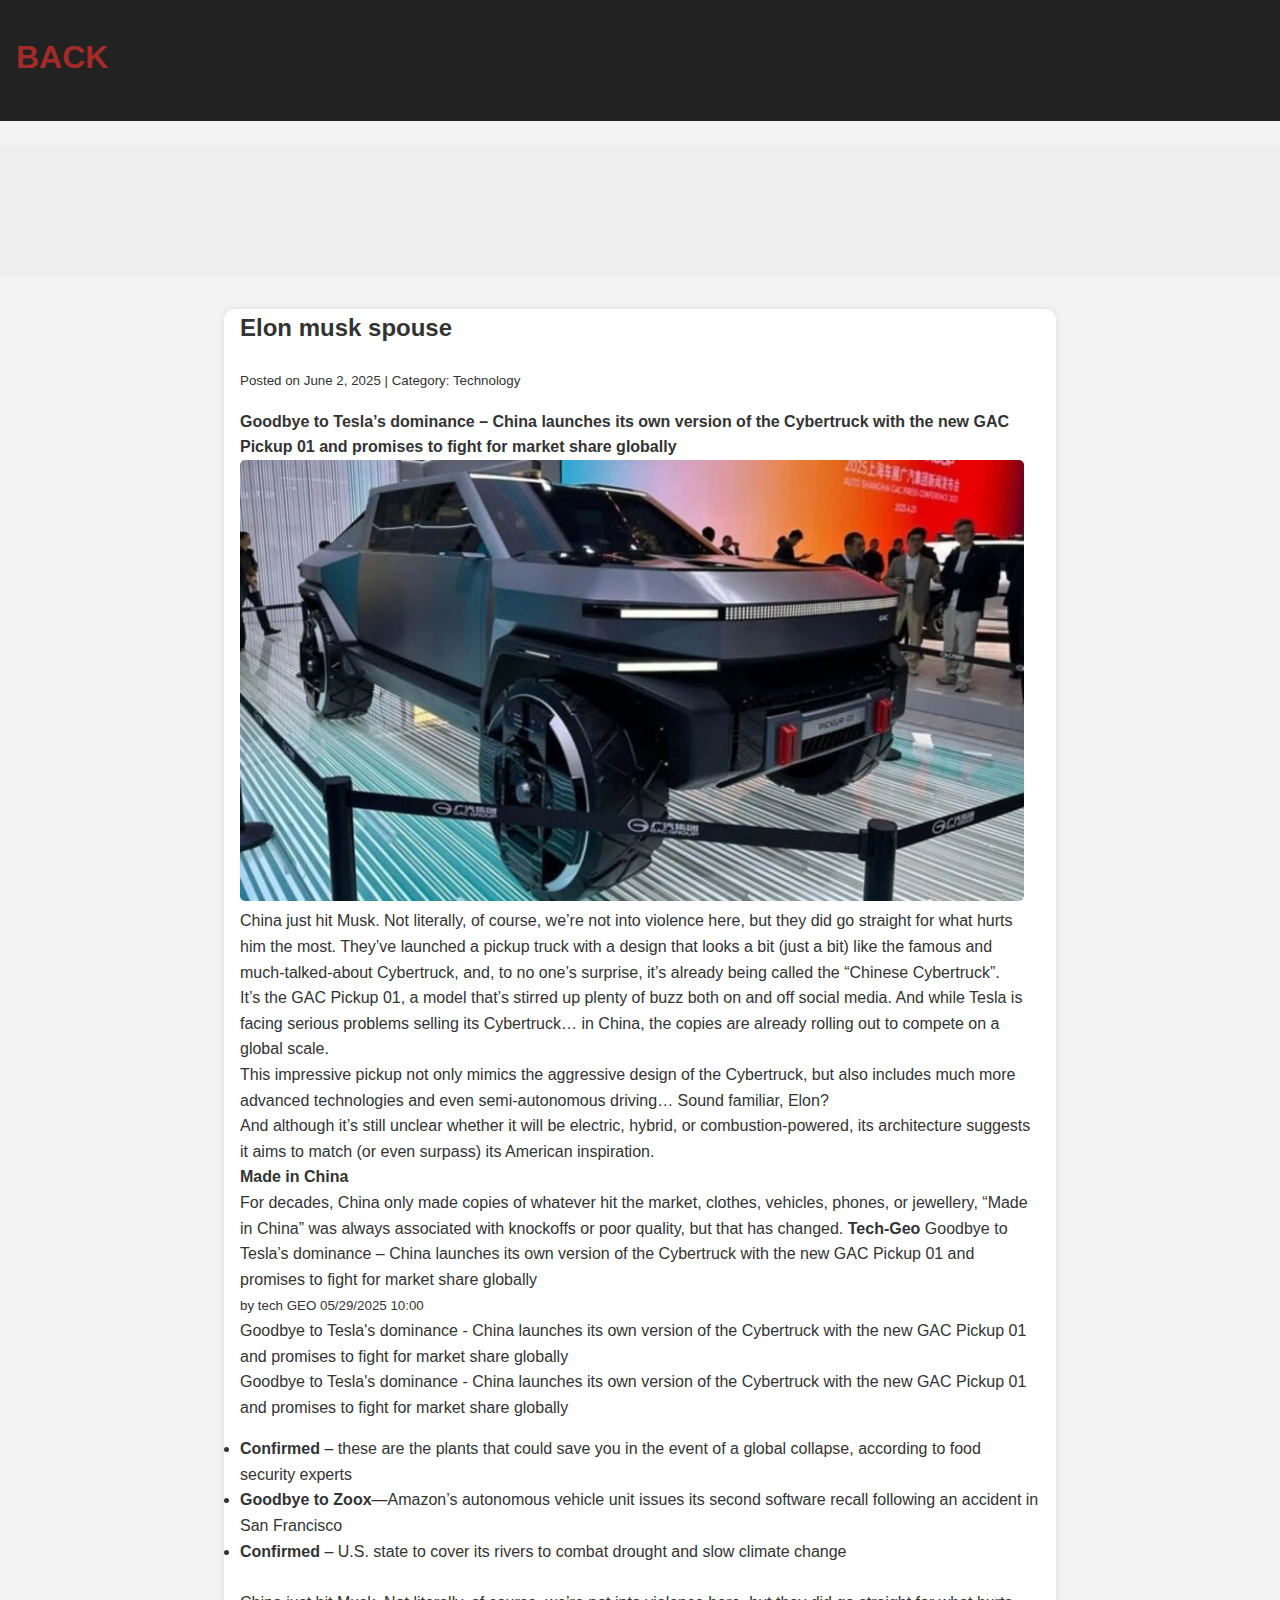
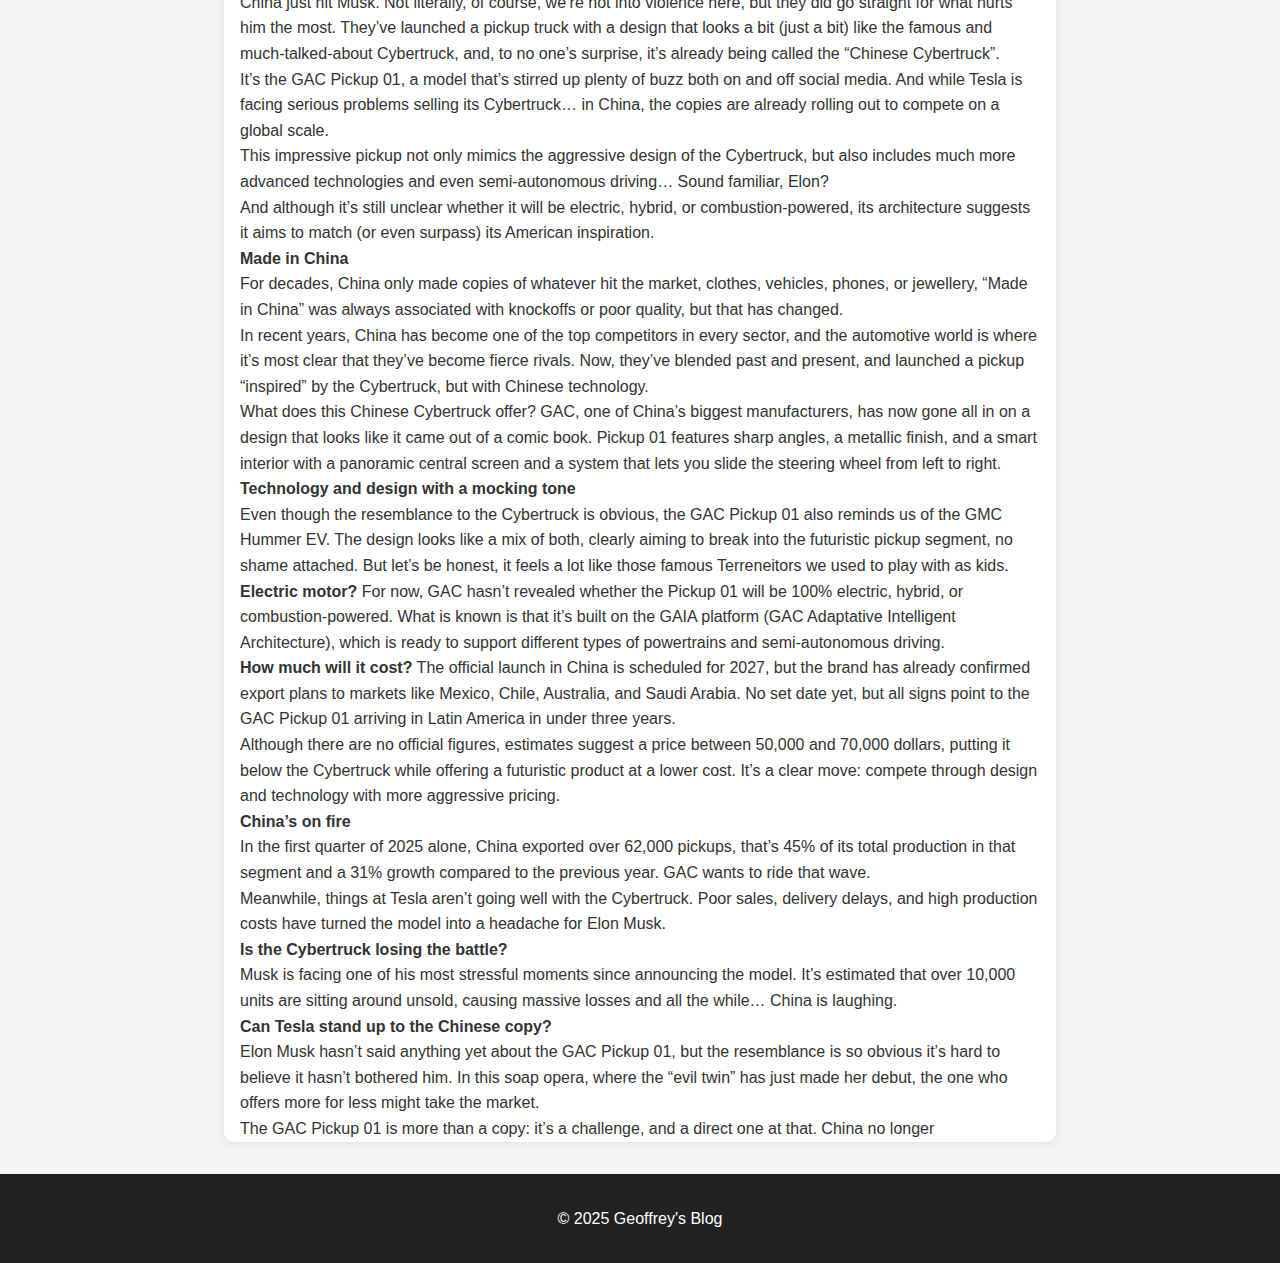
<file: blog6.html>
<!DOCTYPE html>
<html lang="en">
<head>
  <meta charset="UTF-8"/>
  <meta name="viewport" content="width=device-width, initial-scale=1.0"/>
  <title>who is Elon musk spouse </title>
  <link rel="stylesheet" href="style.css"/>
</head>
<body>
  <header>
    <H1 style="text-align :left ;"><a href="index.html">BACK </a></h1>
  </header>

  <section class="ad-section">
    <!-- Ad Code Here -->
  </section>

  <main>
    <article class="blog-post">
      <h2>Elon musk spouse </h2>
      <p><small>Posted on June 2, 2025 | Category: Technology</small></p>
      <p><b>Goodbye to Tesla’s dominance – China launches its own version of the Cybertruck with the new GAC Pickup 01 and promises to fight for market share globally</b>
         <img src="Cybertruck.jpg" alt="Tech Trends 2025" width="98%"/>
      China just hit Musk. Not literally, of course, we’re not into violence here, but they did go straight for what hurts him the most. They’ve launched a pickup truck with a design that looks a bit (just a bit) like the famous and much-talked-about Cybertruck, and, to no one’s surprise, it’s already being called the “Chinese Cybertruck”.<br>
      It’s the GAC Pickup 01, a model that’s stirred up plenty of buzz both on and off social media. And while Tesla is facing serious problems selling its Cybertruck… in China, the copies are already rolling out to compete on a global scale.<br>

This impressive pickup not only mimics the aggressive design of the Cybertruck, but also includes much more advanced technologies and even semi-autonomous driving… Sound familiar, Elon?<br>
And although it’s still unclear whether it will be electric, hybrid, or combustion-powered, its architecture suggests it aims to match (or even surpass) its American inspiration.<br>

<b>Made in China</b><br>
For decades, China only made copies of whatever hit the market, clothes, vehicles, phones, or jewellery,  “Made in China” was always associated with knockoffs or poor quality, but that has changed.
<b>Tech-Geo </b>
Goodbye to Tesla’s dominance – China launches its own version of the Cybertruck with the new GAC Pickup 01 and promises to fight for market share globally<br>
<small>by tech GEO 05/29/2025 10:00</small><br>
Goodbye to Tesla's dominance - China launches its own version of the Cybertruck with the new GAC Pickup 01 and promises to fight for market share globally<br>
Goodbye to Tesla's dominance - China launches its own version of the Cybertruck with the new GAC Pickup 01 and promises to fight for market share globally<br>


<li><b>Confirmed </b>– these are the plants that could save you in the event of a global collapse, according to food security experts</li>
<li><b>Goodbye to Zoox</b>—Amazon’s autonomous vehicle unit issues its second software recall following an accident in San Francisco</li>
<li><b>Confirmed </b>– U.S. state to cover its rivers to combat drought and slow climate change</li><br>
China just hit Musk. Not literally, of course, we’re not into violence here, but they did go straight for what hurts him the most. They’ve launched a pickup truck with a design that looks a bit (just a bit) like the famous and much-talked-about Cybertruck, and, to no one’s surprise, it’s already being called the “Chinese Cybertruck”.<br>


It’s the GAC Pickup 01, a model that’s stirred up plenty of buzz both on and off social media. And while Tesla is facing serious problems selling its Cybertruck… in China, the copies are already rolling out to compete on a global scale.<br>

This impressive pickup not only mimics the aggressive design of the Cybertruck, but also includes much more advanced technologies and even semi-autonomous driving… Sound familiar, Elon?<br>


And although it’s still unclear whether it will be electric, hybrid, or combustion-powered, its architecture suggests it aims to match (or even surpass) its American inspiration.<br>

<b>Made in China</b><br>
For decades, China only made copies of whatever hit the market, clothes, vehicles, phones, or jewellery,  “Made in China” was always associated with knockoffs or poor quality, but that has changed.
<br>

In recent years, China has become one of the top competitors in every sector, and the automotive world is where it’s most clear that they’ve become fierce rivals. Now, they’ve blended past and present, and launched a pickup “inspired” by the Cybertruck, but with Chinese technology.<br>

What does this Chinese Cybertruck offer?
GAC, one of China’s biggest manufacturers, has now gone all in on a design that looks like it came out of a comic book. Pickup 01 features sharp angles, a metallic finish, and a smart interior with a panoramic central screen and a system that lets you slide the steering wheel from left to right.<br>

<b>Technology and design with a mocking tone</b>
<br>
Even though the resemblance to the Cybertruck is obvious, the GAC Pickup 01 also reminds us of the GMC Hummer EV. The design looks like a mix of both, clearly aiming to break into the futuristic pickup segment, no shame attached. But let’s be honest, it feels a lot like those famous Terreneitors we used to play with as kids.<br>

<b>Electric motor?</b>
For now, GAC hasn’t revealed whether the Pickup 01 will be 100% electric, hybrid, or combustion-powered. What is known is that it’s built on the GAIA platform (GAC Adaptative Intelligent Architecture), which is ready to support different types of powertrains and semi-autonomous driving.<br>

<b>How much will it cost?</b>
The official launch in China is scheduled for 2027, but the brand has already confirmed export plans to markets like Mexico, Chile, Australia, and Saudi Arabia. No set date yet, but all signs point to the GAC Pickup 01 arriving in Latin America in under three years.
<br>
Although there are no official figures, estimates suggest a price between 50,000 and 70,000 dollars, putting it below the Cybertruck while offering a futuristic product at a lower cost. It’s a clear move: compete through design and technology with more aggressive pricing.
<br>
<b>China’s on fire</b><br>
In the first quarter of 2025 alone, China exported over 62,000 pickups, that’s 45% of its total production in that segment and a 31% growth compared to the previous year. GAC wants to ride that wave.
<br>
Meanwhile, things at Tesla aren’t going well with the Cybertruck. Poor sales, delivery delays, and high production costs have turned the model into a headache for Elon Musk.
<br>
<b>Is the Cybertruck losing the battle?</b><br>
Musk is facing one of his most stressful moments since announcing the model. It’s estimated that over 10,000 units are sitting around unsold, causing massive losses and all the while… China is laughing.<br>

<b>Can Tesla stand up to the Chinese copy?</b><br>
Elon Musk hasn’t said anything yet about the GAC Pickup 01, but the resemblance is so obvious it’s hard to believe it hasn’t bothered him. In this soap opera, where the “evil twin” has just made her debut, the one who offers more for less might take the market.
<br>
The GAC Pickup 01 is more than a copy: it’s a challenge, and a direct one at that. China no longer</p>
    </article>
  </main>
  <footer>
    <p>© 2025 Geoffrey's Blog</p>
  </footer>
</body>
</html>
</file>
<file: style.css>
body {
  font-family: Arial, sans-serif;
  line-height: 1.6;
  margin: 0;
  padding: 0;
  background: #f4f4f4;
  color: #333;
}
header, footer {
  background: #222;
  color: #fff;
  padding: 1em;
  text-align: center;
}
h1, h2, h3 {
  margin-top: 0.5em;
}
main {
  max-width: 800px;
  margin: 2em auto;
  padding: 0 1em;
  background: white;
  border-radius: 10px;
  box-shadow: 0 0 10px rgba(0,0,0,0.1);
}
a {
  color: brown ;
  text-decoration: none;
}
a:hover {
  text-decoration: none ;
}
.ad-section {
  margin: 1.5em 0;
  background: #eee;
  padding: 1em;
  text-align: center;
  min-height: 100px;
}
.blog-post img {
  max-width: 100%;
  border-radius: 5px;
}
.news-ticker {
  background: lightblue ;  
   display: inline-block;
  padding: 0 10px;
  font-size: 18px;
  content: all;
  display: inline-block;
  animation: scrollLeft 30s linear infinite;
  font-weight: bold;
  padding: 0.5em;
  text-align: center;
}
.news-ticker a {
  margin: 0 1em;
  color: black ;
}
.blog-item {
  border-bottom: 1px solid #ccc;
  padding-bottom: 1em;
  margin-bottom: 1em;
}
</file>
